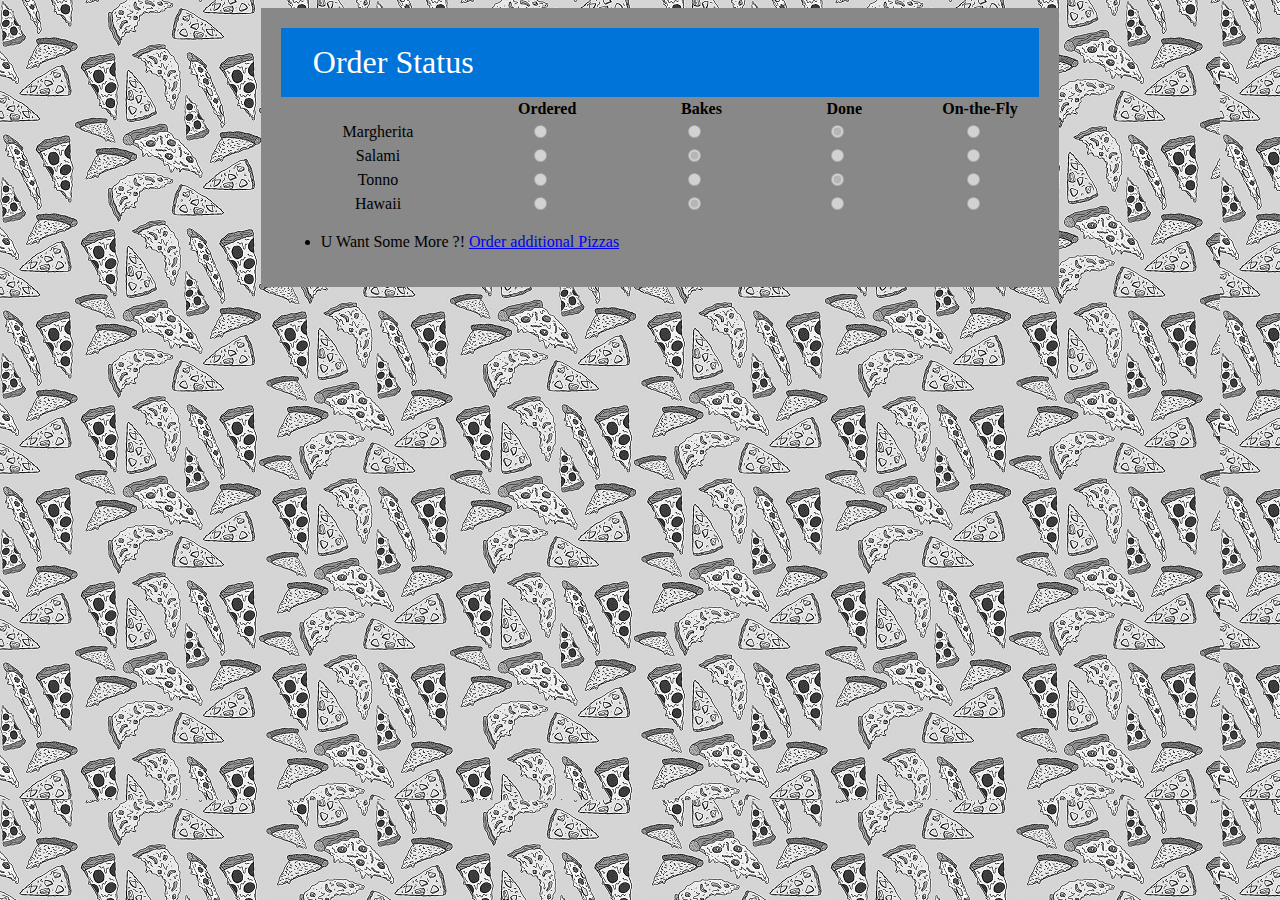
<file: client-customer/statusView.html>
<!DOCTYPE html>
<html lang="en">
  <head>
    <title>Order Status</title>
    <meta charset="utf-8">
    <link rel = "stylesheet" type = "text/css" href = "client-customer.css">
    <link rel = "stylesheet" type = "text/css" href = "../mainDivStyle.css">
  </head>
  <body>
    <div class = "mainDiv">
        <form class="order" action="http://www.fbi.h-da.de/cgi-bin/Echo.pl" method="POST">
    <header>
      <h1>Order Status</h1>
    </header>
    <table>
      <thead>
        <tr>
          <th></th>
          <th>Ordered</th>
          <th>Bakes</th>
          <th>Done</th>
          <th>On-the-Fly</th>
        </tr>
      </thead>
      <tbody>
        <tr>
          <td>Margherita</td>
          <td><input type="radio" disabled></td>
          <td><input type="radio" disabled></td>
          <td><input type="radio" disabled checked></td>
          <td><input type="radio" disabled></td>
        </tr>
        <tr>
          <td>Salami</td>
          <td><input type="radio" disabled></td>
          <td><input type="radio" disabled checked></td>
          <td><input type="radio" disabled></td>
          <td><input type="radio" disabled></td>
        </tr>
         <tr>
          <td>Tonno</td>
          <td><input type="radio" disabled></td>
          <td><input type="radio" disabled></td>
          <td><input type="radio" disabled checked></td>
          <td><input type="radio" disabled></td>
        </tr>
        <tr>
          <td>Hawaii</td>
          <td><input type="radio" disabled></td>
          <td><input type="radio" disabled checked></td>
          <td><input type="radio" disabled></td>
          <td><input type="radio" disabled></td>
        </tr>
      </tbody>
     </table>
     <ul>
      <li><a>U Want Some More ?! </a>
          <a href="orderView.html"> Order additional Pizzas</a></li>
     </ul>
     </form>
    </div>
  </body>
</html>
</file>
<file: client-customer/client-customer.css>
header {
    background: #0074D9;
    color: #fff;
    width: 100%;
    padding: 1em 0;
    
}
header h1 {
    font-weight: normal;
    margin: 0 1em;
  }

body {
    background-color:#999;
    /*margin: 3%;*/
}

floatLeft {
    float: left;
}


article {
    display: block;
    /*width: 15em; */
    border-style: solid;
    /*margin: 2px;*/
    /*padding: 0.5em;*/
    width: 100%
}



select.shopping_cart {
    width: 100%;
}

section {
    display: inline-block;
    width: 100%;
    /*margin: 2px;*/
    /*padding: 0.5em; */
}

section.orderButtons {

    display: inline-block;
    width: 40%;

    margin-top: 7em;

    min-width: 30em;

}

section.pizzaOffer {
    width: 20%;
    display: inline-block;

    margin-top: 7em;
    min-width: 45em;
}

div.menuPizzaItem {
    width: 45%;
    min-width: 15em;
    height: 15em;
    display: inline-block;
}


.imgPizza {
    display: inline-block;
}

span.price {
    display: inline-block;
    
    padding: 0.5em;
}

span.name {
    display: inline-block;
    
}



section {
    display: inline-block;
    width: 100%;
    /*margin: 2px;*/
    /*padding: 0.5em; */
}

h1 {
    color: white;
}

mainContent {
    display: block;
}

.radioLabel {
    display:inline-block;
    margin: 1%;
    vertical-align:top;
    text-align:center;

    /* IE 7 and below */
    *display:inline;
    *zoom:1;
}

.radioLabel * {
    display:inline-block;
}

table {
    padding-left: 1em;
}
table th {
    width: 5%;
    padding-left: 1em;
}

table td {
    width:5%;
    text-align: center;
}
</file>
<file: mainDivStyle.css>
div.mainDiv {
    width: 60%;
    display: inline-block;
    margin-left: 20%;
    min-width: 500px;
    padding: 20px ;
}

body {
    background-image: url("assets/B&W_Pizza.png");
}

section {
    background-color: #888;
}
div {
    background-color: #888;
}

header {
    margin-top: auto;
    margin-bottom: auto;
}

div.topBuffer {
    height: 100%;
    float: top;
}
</file>
